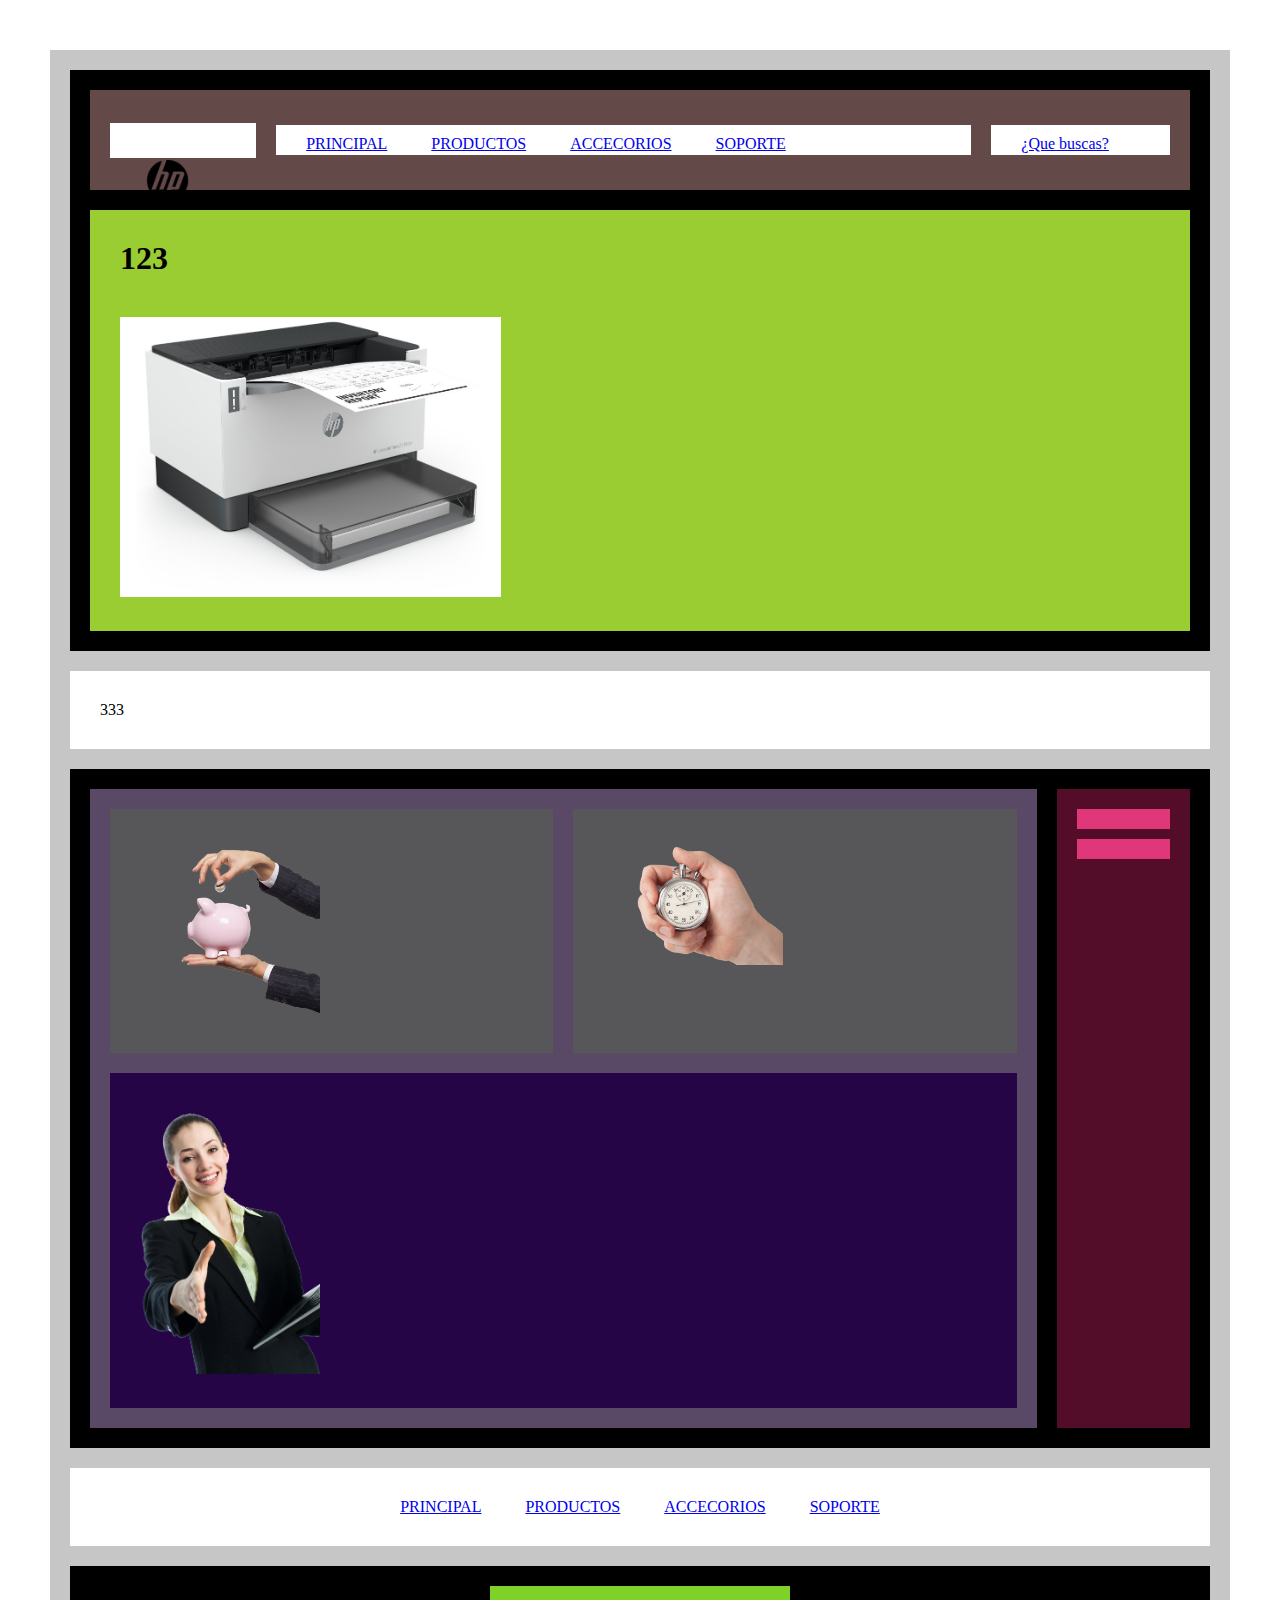
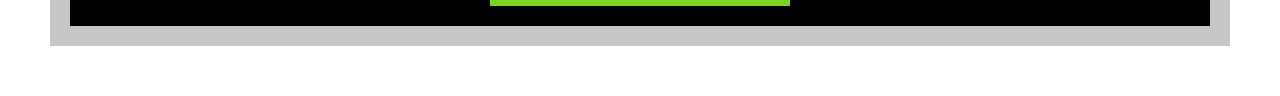
<file: youtude.html>
<!DOCTYPE html>
<html lang="en">
<head>
    <meta charset="UTF-8">
    <meta http-equiv="X-UA-Compatible" content="IE=edge">
    <meta name="viewport" content="width=device-width, initial-scale=1.0">
    <link rel="stylesheet" href="style2.css"> 
    <title>Document</title>
</head>
<body>
    <div class="padre">
        <header class="header">
            <div class="menu">
                <div class="logo">
                    <img src="./img/hp_logo_icon_181291.png" alt="" width="75" height="75">
                </div>
                <div class="nav">
                    <a href="#">PRINCIPAL</a>
                    <a href="#">PRODUCTOS</a>
                    <a href="#">ACCECORIOS</a>
                    <a href="#">SOPORTE</a>
                </div>
                <div class="social">
                    <a href="search">¿Que buscas?</a>
                </div>
            </div>
            <div class="texto-principal">
                <h1>123</h1>
                <img class="printer" src="./img/printer1750x1285.png">
                
                <!-- <ul class="attributes">
                    <li>Attribute 1</li>
                    <li>Attribute 2</li>
                    <li>Attribute 3</li>
                </ul> -->
            </div>
        </header>
        <div class="text-second">
            <p>333</p>
        </div> 
        <section class="section">
            <div class="articulos">
                <article class="article">
                    <img class="foto" src="./img/pngmoney.png">
                </article>
                <article class="article">
                    <img class="foto" src="./img/pngclock.png">
                </article>
                <nav class="navegacion">
                    <img class="foto" src="./img/pnghand.png">
                </nav>
            </div>
            <aside class="aside">
                <div class="publicidad"></div>
                <div class="publicidad"></div>
            </aside>
        </section>
        <div class="menu-down">
            <div class="nav">
                <a href="#">PRINCIPAL</a>
                <a href="#">PRODUCTOS</a>
                <a href="#">ACCECORIOS</a>
                <a href="#">SOPORTE</a>
            </div>
        </div>
        <footer class="footer">
            <nav class="pie"></nav>
        </footer>
    </div>    
</body>
</html>
</file>
<file: style2.css>
*{
    margin:10px;
    padding: 10px;
    box-sizing: border-box;
}
.padre{
    background: rgb(198, 198, 198);
    display: flex;
    flex-flow: column nowrap;
}
    .header{
        background: #000;
        display: flex;
        flex-flow: column nowrap;
        .menu{
            display: flex;
            flex-flow: row nowrap;  /* вытягивание в горизонталь */
            background: #644949;
            height: 100px;
            align-items: center; /* выравнивание по линии горизонта */
        }
            .logo{
                background: white;
                flex: 1 1 auto;
                height: 35px;
            }
            .nav{
                background: white;
                flex: 5 1 auto;
                height: 30px;
            }
            .social{
                background: white;
                flex: 1 1 auto;
                height: 30px;
            }
        .texto-principal{
            background: yellowgreen;
            
        }
        .printer{
            height: 300px;
        }
            h1{
                background: yellowgreen;
            }
    }
    .text-second{
        background: white;
        display: flex; /* делает содержимое в вертикаль */
     } 
    .section{
        background: #000;
        display: flex; /* делает содержимое в вертикаль */

    }
        .articulos{
            background:#5a4966;
            flex: 2 1 auto;
            display: flex;
            flex-flow: row wrap; /*если содержимое слишком большое убирает сниз*/
        }
            .article{
                background:#575658;
                flex: 1 1 40%;
                .foto{
                    width: 200px;
                }
                
            }
            .navegacion{
                background:#260547;
                flex: 1 1 100%;
                .foto{
                    width: 200px;
                }
            }
                
        .aside{
            background:#530d29;
            flex: 1 1 auto;
        }
            .publicidad{
                background:#e0377b;
            }
    .menu-down{
        background:white;
        display: flex;
        justify-content: center;
    }
    .footer{
        background: #000;
        display: flex;
        justify-content: center;
    }
        .pie{
            background: #7fd127;
            width: 300px;
            
        }
@media all and (max-width: 768px){
    .section{
        flex-direction: column;    /*  при разрешении ниже 768 будут выстроено в вертикаль */
    }
    .menu{
        flex-direction: column;
        height: auto;
    }
    .aside{
        display: flex;
        justify-content: center;
    }
}
@media all and (max-width: 600px){
    .articulos{
        flex-direction: column;
    }
}
</file>
